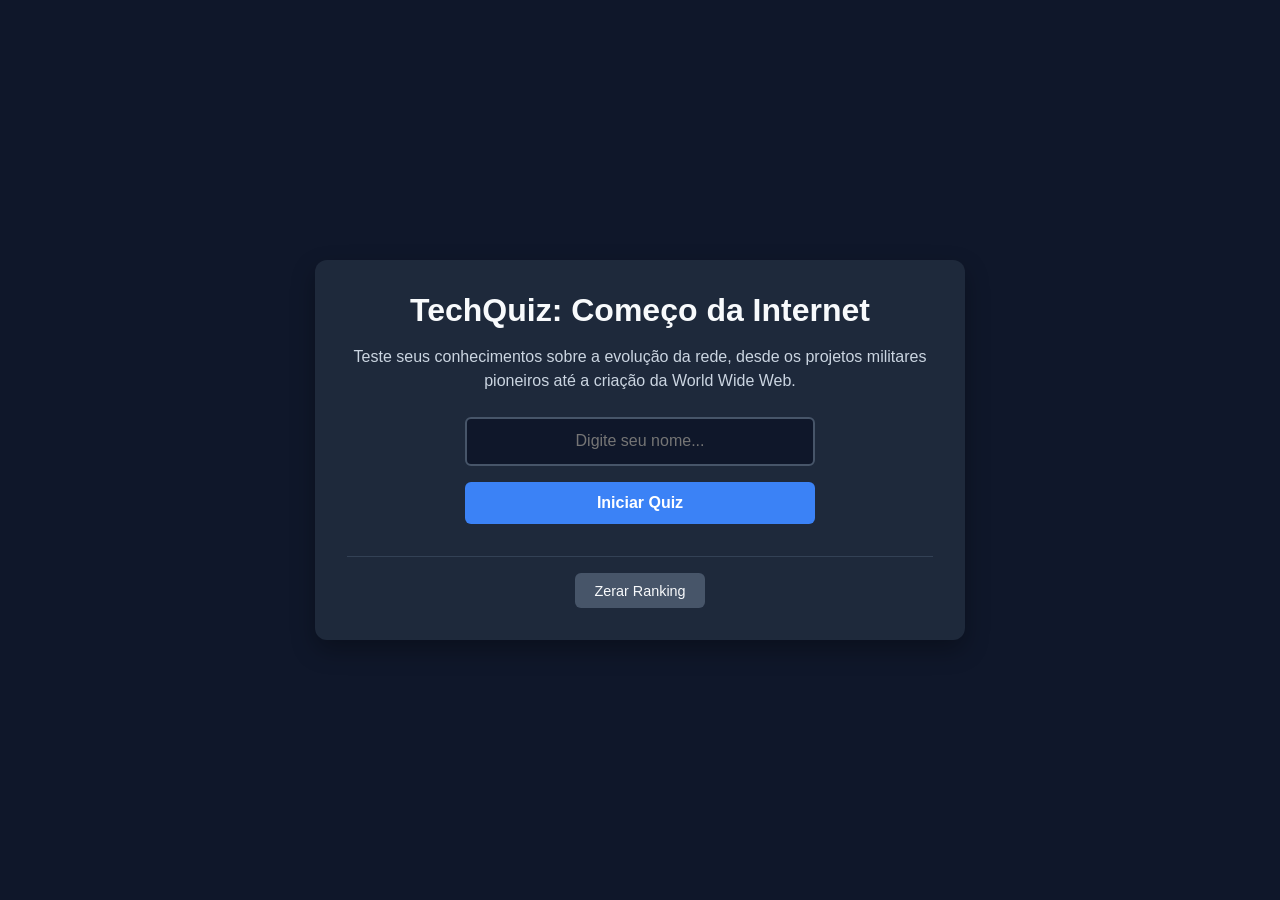
<file: index.html>
<!DOCTYPE html>
<html lang="pt-BR">
<head>
  <meta charset="UTF-8">
  <meta name="viewport" content="width=device-width, initial-scale=1.0">
  <title>TechQuiz - Começo da Internet</title>
  <link rel="stylesheet" href="style.css">
</head>
<body>
  <main class="container">
    <h1>TechQuiz: Começo da Internet</h1>
    <p>Teste seus conhecimentos sobre a evolução da rede, desde os projetos militares pioneiros até a criação da World Wide Web.</p>
    
    <form id="start-form" class="start-form">
      <label for="player-name" class="sr-only">Digite seu nome para jogar:</label>
      <input 
        type="text" 
        id="player-name" 
        placeholder="Digite seu nome..." 
        required 
        maxlength="30"
        autocomplete="off"
      >
      <button type="submit" class="btn">Iniciar Quiz</button>
    </form>

    <div style="margin-top: 2rem; border-top: 1px solid #334155; padding-top: 1rem;">
      <button type="button" id="btn-zerar-ranking" class="btn-secondary">Zerar Ranking</button>
    </div>
  </main>

  <script>
    // Salva o nome e redireciona para o jogo
    document.getElementById('start-form').addEventListener('submit', (e) => {
      e.preventDefault();
      const nome = document.getElementById('player-name').value.trim();
      if (nome) {
        localStorage.setItem('techquiz_jogador_atual', nome);
        window.location.href = 'jogo.html';
      }
    });

    // Zera o ranking para demonstrações
    document.getElementById('btn-zerar-ranking').addEventListener('click', () => {
      if (confirm('Deseja realmente apagar todo o histórico do ranking?')) {
        localStorage.removeItem('techquiz_ranking');
        alert('Ranking zerado com sucesso!');
      }
    });
  </script>
</body>
</html>
</file>
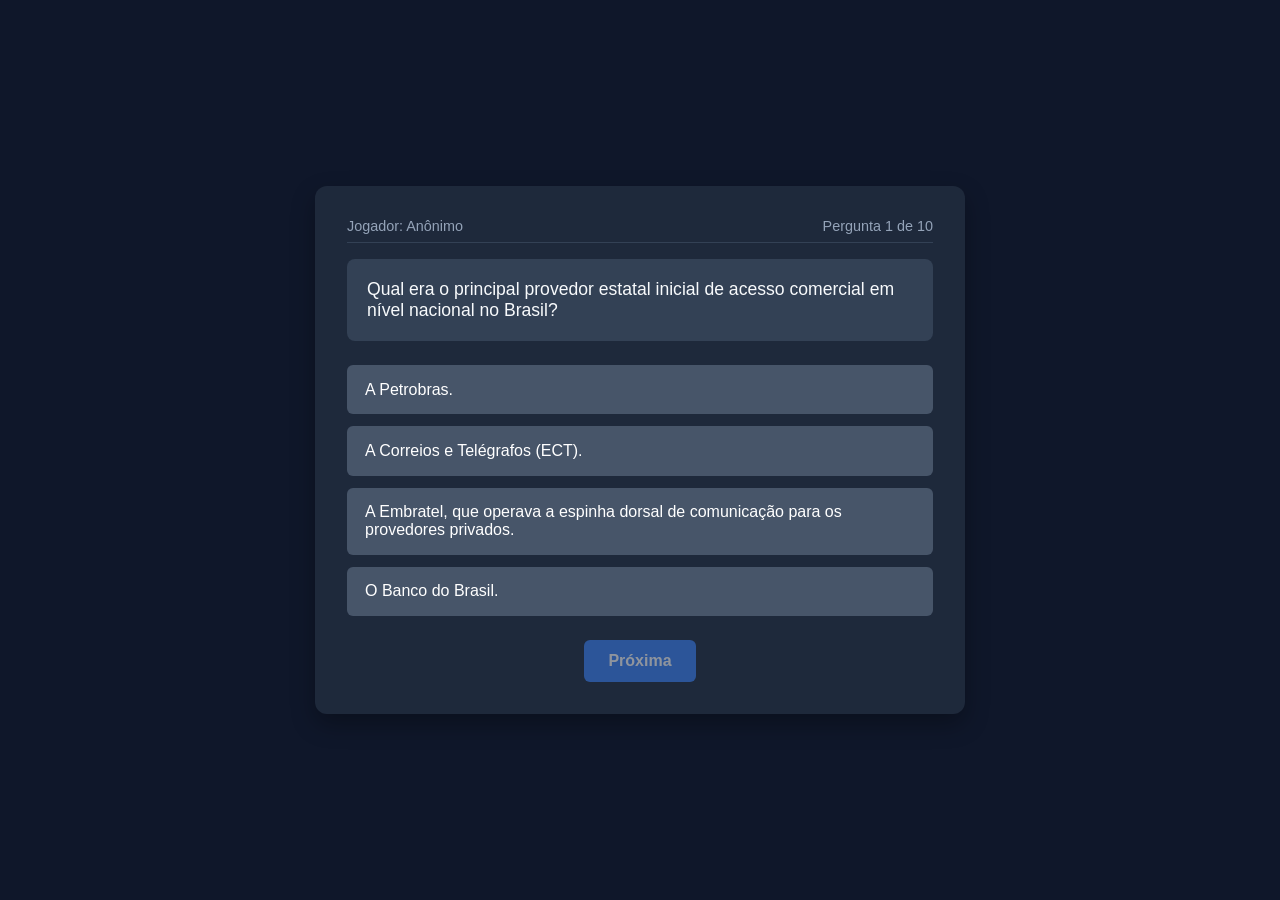
<file: jogo.html>
<!DOCTYPE html>
<html lang="pt-BR">
<head>
  <meta charset="UTF-8">
  <meta name="viewport" content="width=device-width, initial-scale=1.0">
  <title>TechQuiz - História da Internet</title>
  <link rel="stylesheet" href="style.css">
</head>
<body>
  <main class="container">
    <!-- Tela do Jogo -->
    <section id="game-screen" aria-live="polite">
      <div class="header-info">
        <span id="player-display">Jogador: ---</span>
        <span id="contador" class="question-counter">Carregando...</span>
      </div>
      
      <div id="enunciado" class="question-box"></div>
      <div id="alternativas" class="options-grid"></div>
      
      <!-- Feedback imediato após responder -->
      <div id="feedback-box" class="feedback-box" style="display: none;"></div>
      
      <button id="btn-proxima" class="btn" disabled>Próxima</button>
    </section>

    <!-- Tela de Pontuação, Ranking e Revisão -->
    <section id="result-screen" style="display: none;">
      <h2>Resultado Final</h2>
      <p id="score-summary" class="score-text"></p>

      <!-- Tabela de Ranking -->
      <div class="ranking-section">
        <h3>🏆 Ranking dos Jogadores</h3>
        <div class="table-wrapper">
          <table class="ranking-table">
            <thead>
              <tr>
                <th>Pos.</th>
                <th>Jogador</th>
                <th>Acertos</th>
              </tr>
            </thead>
            <tbody id="ranking-body"></tbody>
          </table>
        </div>
      </div>

      <!-- Revisão das Respostas -->
      <details class="review-details">
        <summary>Ver revisão detalhada das perguntas</summary>
        <div id="review-list" class="review-list"></div>
      </details>

      <!-- Botões de Replay -->
      <div class="action-buttons">
        <button id="btn-replay" class="btn">Jogar Novamente (Mesmo Jogador)</button>
        <a href="index.html" class="btn btn-secondary">Trocar Jogador</a>
      </div>
    </section>
  </main>

  <script src="script.js"></script>
</body>
</html>
</file>
<file: style.css>
:root {
  --bg-color: #0f172a;
  --card-bg: #1e293b;
  --text-color: #f8fafc;
  --accent-color: #3b82f6;
  --accent-hover: #2563eb;
  --success-color: #22c55e;
  --error-color: #ef4444;
}

* {
  box-sizing: border-box;
  margin: 0;
  padding: 0;
  font-family: 'Segoe UI', Tahoma, Geneva, Verdana, sans-serif;
}

/* Foco visível para acessibilidade via teclado */
*:focus-visible {
  outline: 3px solid #facc15;
  outline-offset: 2px;
}

body {
  background-color: var(--bg-color);
  color: var(--text-color);
  display: flex;
  justify-content: center;
  align-items: center;
  min-height: 100vh;
  padding: 1rem;
  overflow-x: hidden;
}

.container {
  background-color: var(--card-bg);
  padding: 2rem;
  border-radius: 12px;
  width: 100%;
  max-width: 650px;
  box-shadow: 0 10px 25px rgba(0, 0, 0, 0.3);
  text-align: center;
}

h1, h2, h3 {
  margin-bottom: 1rem;
  color: var(--text-color);
}

p {
  margin-bottom: 1.5rem;
  color: #cbd5e1;
  line-height: 1.5;
}

/* Formulário inicial */
.start-form {
  display: flex;
  flex-direction: column;
  gap: 1rem;
  max-width: 350px;
  margin: 0 auto;
}

.start-form input {
  padding: 0.85rem;
  border-radius: 6px;
  border: 2px solid #475569;
  background-color: #0f172a;
  color: white;
  font-size: 1rem;
  text-align: center;
}

.start-form input:focus {
  border-color: var(--accent-color);
}

.sr-only {
  position: absolute;
  width: 1px;
  height: 1px;
  padding: 0;
  margin: -1px;
  overflow: hidden;
  clip: rect(0, 0, 0, 0);
  border: 0;
}

/* Botões */
.btn {
  display: inline-block;
  background-color: var(--accent-color);
  color: white;
  padding: 0.75rem 1.5rem;
  border: none;
  border-radius: 6px;
  font-size: 1rem;
  font-weight: bold;
  text-decoration: none;
  cursor: pointer;
  transition: background-color 0.2s, opacity 0.2s;
}

.btn:hover:not(:disabled) {
  background-color: var(--accent-hover);
}

.btn:disabled {
  opacity: 0.5;
  cursor: not-allowed;
}

.btn-secondary {
  background-color: #475569;
  color: #f8fafc;
  padding: 0.6rem 1.2rem;
  border: none;
  border-radius: 6px;
  font-size: 0.9rem;
  cursor: pointer;
  text-decoration: none;
}

.btn-secondary:hover {
  background-color: #64748b;
}

/* Cabeçalho do Jogo */
.header-info {
  display: flex;
  justify-content: space-between;
  align-items: center;
  font-size: 0.9rem;
  color: #94a3b8;
  margin-bottom: 1rem;
  padding-bottom: 0.5rem;
  border-bottom: 1px solid #334155;
}

.question-box {
  background-color: #334155;
  padding: 1.25rem;
  border-radius: 8px;
  margin-bottom: 1.5rem;
  font-size: 1.1rem;
  font-weight: 500;
  text-align: left;
}

.options-grid {
  display: grid;
  grid-template-columns: 1fr;
  gap: 0.75rem;
  margin-bottom: 1.5rem;
}

.option-btn {
  background-color: #475569;
  color: white;
  padding: 0.85rem 1rem;
  border: 2px solid transparent;
  border-radius: 6px;
  text-align: left;
  cursor: pointer;
  font-size: 1rem;
  transition: background-color 0.2s, border-color 0.2s;
}

.option-btn:hover:not(:disabled) {
  background-color: #64748b;
}

.option-btn.correct {
  background-color: rgba(34, 197, 94, 0.2);
  border-color: var(--success-color);
  color: #dcfce7;
}

.option-btn.wrong {
  background-color: rgba(239, 68, 68, 0.2);
  border-color: var(--error-color);
  color: #fee2e2;
}

/* Caixa de Feedback Imediato */
.feedback-box {
  padding: 1rem;
  border-radius: 8px;
  margin-bottom: 1.5rem;
  text-align: left;
  font-size: 0.95rem;
  line-height: 1.4;
}

.feedback-success {
  background-color: rgba(34, 197, 94, 0.15);
  border-left: 4px solid var(--success-color);
  color: #bbf7d0;
}

.feedback-error {
  background-color: rgba(239, 68, 68, 0.15);
  border-left: 4px solid var(--error-color);
  color: #fecaca;
}

/* Tela de Resultados e Ranking */
.score-text {
  font-size: 1.3rem;
  font-weight: bold;
  color: var(--text-color);
  margin-bottom: 1.5rem;
}

.ranking-section {
  background-color: #0f172a;
  padding: 1rem;
  border-radius: 8px;
  margin-bottom: 1.5rem;
}

.table-wrapper {
  overflow-x: auto;
}

.ranking-table {
  width: 100%;
  border-collapse: collapse;
  text-align: left;
}

.ranking-table th, .ranking-table td {
  padding: 0.65rem;
  border-bottom: 1px solid #334155;
}

.ranking-table th {
  color: #94a3b8;
  font-size: 0.85rem;
  text-transform: uppercase;
}

.highlight-row {
  background-color: rgba(59, 130, 246, 0.2);
}

/* Revisão Retrátil */
.review-details {
  text-align: left;
  margin-bottom: 1.5rem;
  background-color: #0f172a;
  padding: 0.75rem 1rem;
  border-radius: 8px;
}

.review-details summary {
  cursor: pointer;
  font-weight: bold;
  color: var(--accent-color);
  padding: 0.25rem 0;
}

.review-list {
  max-height: 300px;
  overflow-y: auto;
  margin-top: 1rem;
  padding-right: 5px;
}

.review-card {
  background-color: #1e293b;
  padding: 1rem;
  border-radius: 8px;
  margin-bottom: 0.75rem;
}

.review-card h4 {
  margin-bottom: 0.5rem;
  font-size: 0.95rem;
}

.review-card p {
  margin-bottom: 0.4rem;
  font-size: 0.85rem;
}

.correct-card { border-left: 4px solid var(--success-color); }
.wrong-card { border-left: 4px solid var(--error-color); }
.text-success { color: var(--success-color); font-weight: bold; }
.text-danger { color: var(--error-color); font-weight: bold; }

.review-card a {
  color: var(--accent-color);
}

.action-buttons {
  display: flex;
  flex-wrap: wrap;
  gap: 0.75rem;
  justify-content: center;
}
</file>
